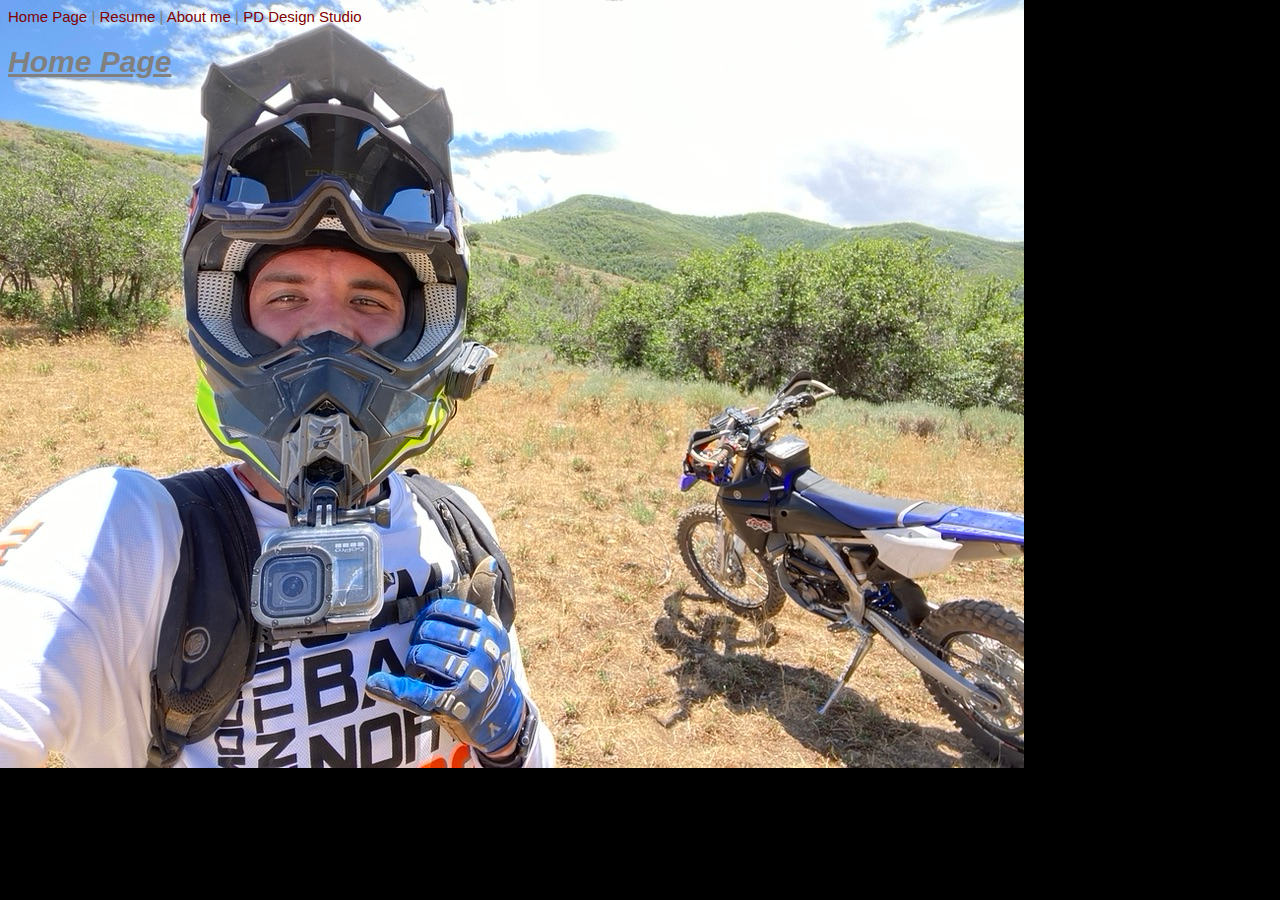
<file: IS Resume Section/IS 201 HTML/index.html>
<!DOCTYPE html>
<html lang="en">
<head>
    <meta charset="UTF-8">
    <meta http-equiv="X-UA-Compatible" content="IE=edge">
    <meta name="viewport" content="width=device-width, initial-scale=1.0">
    <title>Matt Dwiggins' Home Page</title>
    <link rel="stylesheet" href="Styles/styles.css">
</head>
<body class="homebg">
    <a href="#">Home Page</a> |
    <a href="HTML/Resume.html">Resume</a> |
    <a href="HTML/Aboutme.html">About me</a> |
    <a href="../../index.html"> PD Design Studio</a>

    <h1 style="text-decoration: underline; font-style: italic;">Home Page</h1>

</body>
</html>
</file>
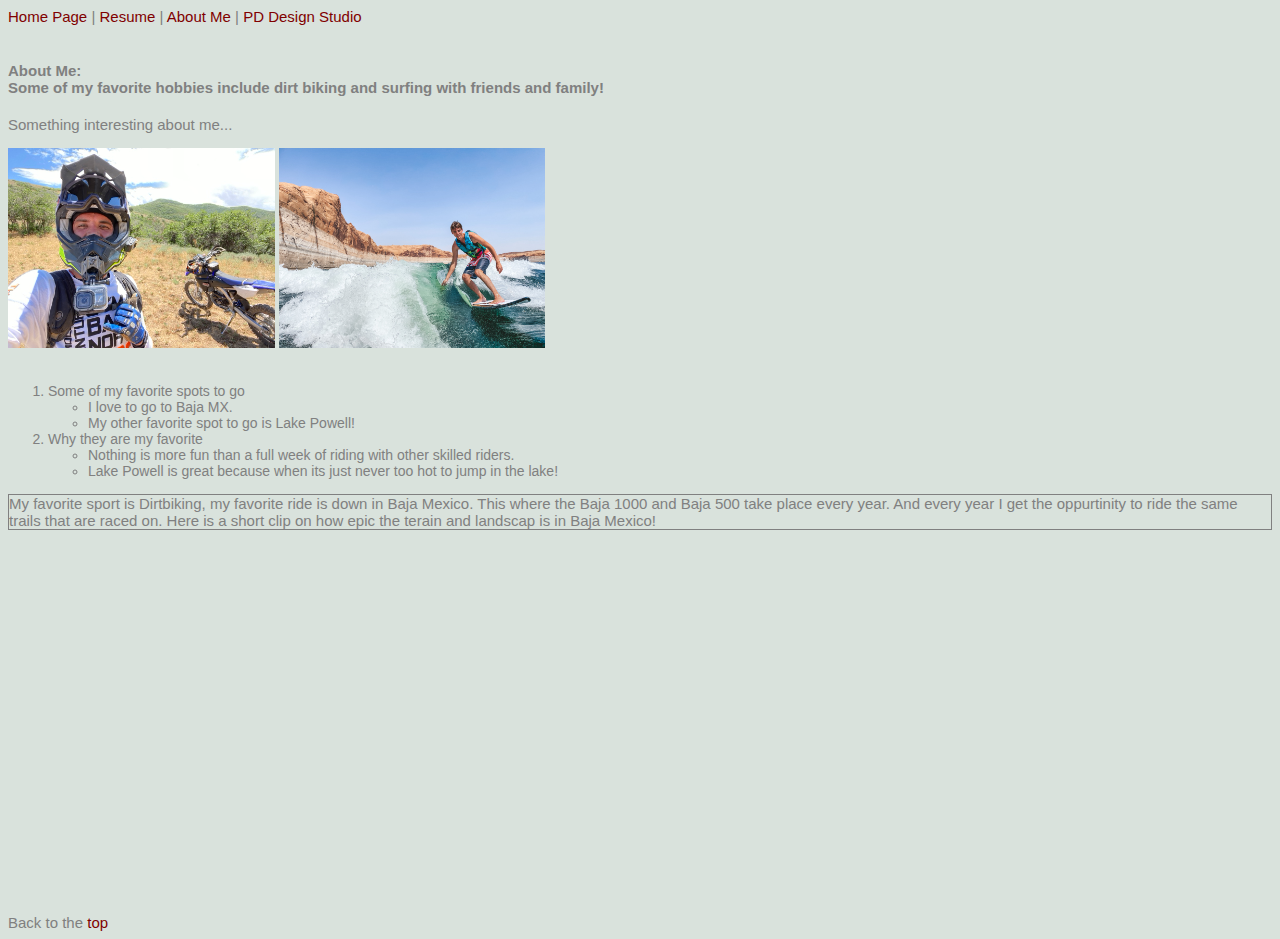
<file: IS Resume Section/IS 201 HTML/HTML/Aboutme.html>
<!--
    Matt Dwiggins
    Section F22
    11/17/22
-->

<!DOCTYPE html>
<html lang="en">
<head>
    <meta charset="UTF-8">
    <meta http-equiv="X-UA-Compatible" content="IE=edge">
    <meta name="viewport" content="width=device-width, initial-scale=1.0">
    <title>About Me</title>
    <link rel="stylesheet" href="../Styles/styles.css">
</head>
<body>
    <a href="../index.html" id="top">Home Page</a> |
    <a href="Resume.html">Resume</a> |
    <a href="#">About Me</a> |
    <a href="../../../index.html"> PD Design Studio</a>
    <br> <br>


<h4> About Me: <br>
    Some of my favorite hobbies include dirt biking and surfing with friends and family! <br>
</h4>
<p>Something interesting about me...</p>

<!-- <p class="box1">This Paragraph is for something that is <span class="bold box1">cool</span> about me and about margins and boarders :)</p>
<p class="box1 box2">This Paragraph is for something that is <span class="bold box1 box2">cool</span> about me and about margins and boarders :)</p>
<p class="box1 box2 box3">This Paragraph is for something that is <span class="bold box1 box2 box3">cool</span> about me and about margins and boarders :)</p> -->

<img src="../images/Matt_Dirtbiking.jpeg" alt="Matt_Dirtbiking" height="200">
<img src="../images/Matt_Surfing.jpeg" alt="Matt_Surfing" height="200">
 <br><br>
<ol>
    <li>Some of my favorite spots to go <!--First Point (only li can go inside a list)-->
        <ul>
            <li>I love to go to Baja MX.</li>
            <li>My other favorite spot to go is Lake Powell!</li>
        </ul>
    </li>
    <li>Why they are my favorite
    <ul>
        <li>Nothing is more fun than a full week of riding with other skilled riders.</li>
        <li>Lake Powell is great because when its just never too hot to jump in the lake!</li>
    </ul>
    </li>
</ol>

<p class="box1">My favorite sport is Dirtbiking, my favorite ride is down in Baja Mexico.
    This where the Baja 1000 and Baja 500 take place every year. And every year I get the oppurtinity to ride the same trails that are raced on. Here is a short clip on how epic the terain and landscap is in Baja Mexico!
</p>
<br>
<br>
<!-- this is the youtube video -->
            <iframe width="560" height="315" src="https://www.youtube-nocookie.com/embed/gg1-ISn3yK8" title="YouTube video player" frameborder="0" allow="accelerometer; autoplay; clipboard-write; encrypted-media; gyroscope; picture-in-picture" allowfullscreen></iframe>
<br>
<br>
<!-- this is the tableau script -->
            <div class='tableauPlaceholder' id='viz1671148308515' style='position: relative'><noscript><a href='#'><img alt='Population and Birth Rate (2012) ' src='https:&#47;&#47;public.tableau.com&#47;static&#47;images&#47;Wo&#47;WorldIndicators_16711481857510&#47;Population&#47;1_rss.png' 
                style='border: none' /></a></noscript><object class='tableauViz'  style='display:none;'><param name='host_url' value='https%3A%2F%2Fpublic.tableau.com%2F' /> <param name='embed_code_version' value='3' /> <param name='site_root' value='' /><param name='name' value='WorldIndicators_16711481857510&#47;Population' 
                    /><param name='tabs' value='no' /><param name='toolbar' value='yes' /><param name='static_image' value='https:&#47;&#47;public.tableau.com&#47;static&#47;images&#47;Wo&#47;WorldIndicators_16711481857510&#47;Population&#47;1.png' /> <param name='animate_transition' value='yes' /><param name='display_static_image' value='yes' 
                    /><param name='display_spinner' value='yes' /><param name='display_overlay' value='yes' /><param name='display_count' value='yes' /><param name='language' value='en-US' /><param name='filter' value='publish=yes' /></object></div>                <script type='text/javascript'>                    var divElement = document.getElementById('viz1671148308515');
                                        var vizElement = divElement.getElementsByTagName('object')[0];                    vizElement.style.width='100%';vizElement.style.height=(divElement.offsetWidth*0.75)+'px';                    var scriptElement = document.createElement('script');                    scriptElement.src = 'https://public.tableau.com/javascripts/api/viz_v1.js';

                                                            vizElement.parentNode.insertBefore(scriptElement, vizElement);                </script>

Back to the <a href="#top">top</a> <br>
</body>
</html>
</file>
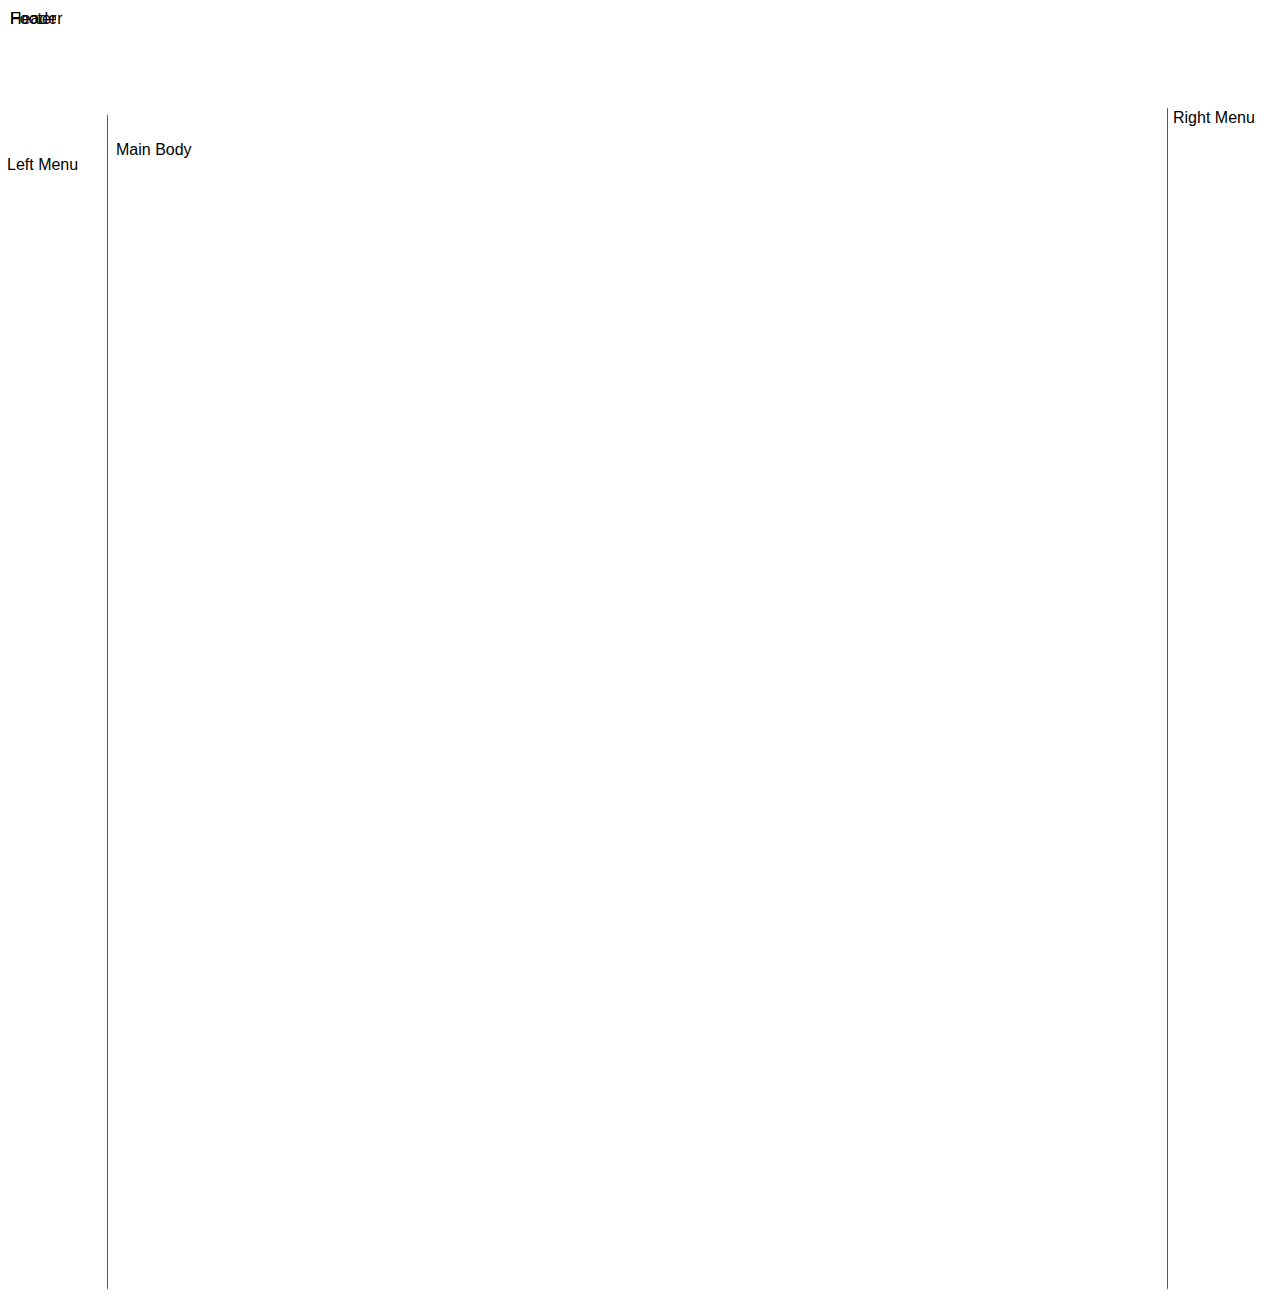
<file: IS Resume Section/IS 201 HTML/HTML/layout.html>
<!DOCTYPE html>
<html lang="en">
<head>
    <meta charset="UTF-8">
    <meta http-equiv="X-UA-Compatible" content="IE=edge">
    <meta name="viewport" content="width=device-width, initial-scale=1.0">
    <title>Layout Template</title>
    <link rel="stylesheet" href="../Styles/layoutstyles.css">
</head>
<body>
    <div class="common Header">Header</div>
    <div class="common leftmenu">Left Menu</div>
    <div class="common mainbody">Main Body</div>
    <div class="common rightmenu">Right Menu</div>
    <div class="common Footer">Footer</div>
</body>
</html>
</file>
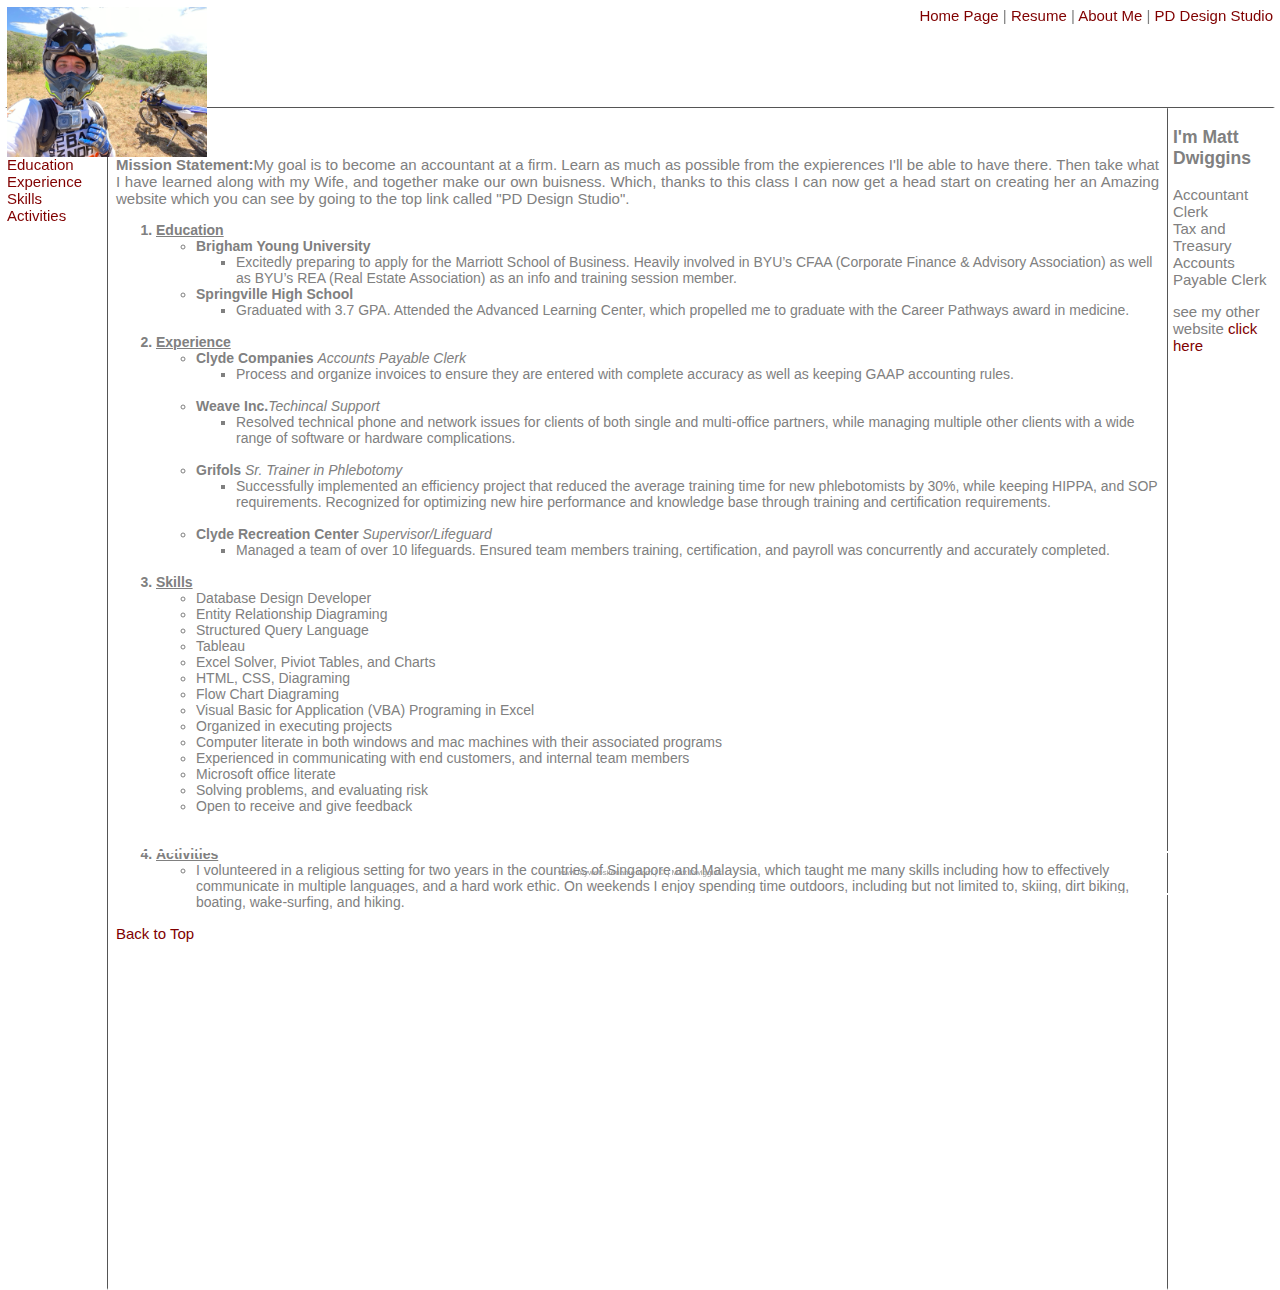
<file: IS Resume Section/IS 201 HTML/HTML/Resume.html>
<!--comment
Matt Dwiggins   
Section F22
Date 12/15/22
-->

<!DOCTYPE html>
<html lang="en">
<head>
    <meta charset="UTF-8">
    <meta http-equiv="X-UA-Compatible" content="IE=edge">
    <meta name="viewport" content="width=device-width, initial-scale=1.0">
    <title>My Resume</title>
    <link rel="stylesheet" href="../Styles/styles.css">
    <link rel="stylesheet" href="../Styles/layoutstyles.css">
</head>
<body>
    <div class="common header">
        <img src="../images/Matt_Dirtbiking.jpeg" alt="Matt_Dirtbiking" width="200"> 
    <span class="subheader">
            <a href="../index.html" id="top">Home Page</a> |
        <a href="#">Resume</a> |
        <a href="Aboutme.html">About Me</a> | 
        <a href="../../../index.html"> PD Design Studio</a>
        <!-- These are the references to the other pages -->
    </span>
    </div>

    <div class="common leftmenu">
        <a href="#edu">Education</a> <br>
        <a href="#exp">Experience</a> <br>
        <a href="#ski">Skills</a> <br>
        <a href="#act">Activities</a> <br>
        <!-- These are quick links to each secion in the page, see id below 
        Ex. href #edu = id edu -->
    </div>

    <div class="common mainbody">
        <p class="justify"><span class="bold">Mission Statement:</span>My goal is to become an accountant at a firm. Learn as much as possible from the expierences I'll be able to have there. 
            Then take what I have learned along with my Wife, and together make our own buisness. Which, thanks to this class I can now get a head start on creating her an Amazing website which 
            you can see by going to the top link called "PD Design Studio".
        </p>
        <ol>
            <li id="edu" class="resumelistheading"><span class="underline">Education</span>
                <ul>
                    <li><span class="resumelistheading">Brigham Young University</span>
                        <ul>
                            <li>Excitedly preparing to apply for the Marriott School of Business. 
                                Heavily involved in BYU’s CFAA (Corporate Finance & Advisory Association) as well as BYU’s REA 
                                (Real Estate Association) as an info and training session member.
                            </li>
                        </ul>
                    </li>
                    <li><span class="resumelistheading">Springville High School</span>
                        <ul>
                            <li>Graduated with 3.7 GPA. Attended the Advanced Learning Center, which propelled me to
                                graduate with the Career Pathways award in medicine.
                            </li>
                        </ul>
                    </li>
                </ul>
                <br>
            </li>
            <!-- above is the code for education section -->
            <li id="exp" class="resumelistheading"><span class="underline">Experience</span>
                <ul>   
                    <li><span class="resumelistheading">Clyde Companies</span> <span class="italic">Accounts Payable Clerk</span>
                        <ul>
                            <li>
                                Process and organize invoices to ensure they are entered with complete accuracy as well as keeping GAAP accounting rules.
                            </li>
                        </ul>
                        <br>
                    </li>
                    <li><span class="resumelistheading">Weave Inc.</span><span class="italic">Techincal Support</span>
                        <ul>
                            <li>
                                Resolved technical phone and network issues for clients of both single and multi-office partners,
                                while managing multiple other clients with a wide range of software or hardware complications.
                            </li>
                        </ul>
                        <br>
                    </li>
                    <li><span class="resumelistheading">Grifols </span><span class="italic">Sr. Trainer in Phlebotomy</span>
                        <ul>
                            <li>
                                Successfully implemented an efficiency project that reduced the average training time for new phlebotomists by 30%, while keeping HIPPA, and SOP requirements. 
                                Recognized for optimizing new hire performance and knowledge base through training and certification requirements.
                            </li>
                        </ul>
                        <br>
                    </li>
                    <li><span class="resumelistheading">Clyde Recreation Center </span><span class="italic">Supervisor/Lifeguard</span>
                        <ul>
                            <li>
                                Managed a team of over 10 lifeguards. Ensured team members training, certification, and payroll
                                was concurrently and accurately completed.
                            </li>
                        </ul>
                        <br>
                    </li>
                </ul>
            </li>
            <!-- This section above is the code for Experience -->
            <li id="ski" class="resumelistheading"><span class="underline">Skills</span>
                <ul>
                    <li>Database Design Developer</li>
                    <li>Entity Relationship Diagraming</li>
                    <li>Structured Query Language</li>
                    <li>Tableau</li>
                    <li>Excel Solver, Piviot Tables, and Charts</li>
                    <li>HTML, CSS, Diagraming</li>
                    <li>Flow Chart Diagraming</li>
                    <li>Visual Basic for Application (VBA) Programing in Excel</li>
                    <li>Organized in executing projects</li>
                    <li>Computer literate in both windows and mac
                        machines with their associated programs</li>
                    <li>Experienced in communicating with end customers, and internal team members</li>
                    <li>Microsoft office literate</li>
                    <li>Solving problems, and evaluating risk</li>
                    <li>Open to receive and give feedback</li>
                </ul>
                <br>
                <br>
            </li>
            <!-- Above is where the code ofr skills section is -->
            <li id="act" class="resumelistheading"><span class="underline">Activities</span>
                <ul>
                    <li>
                        I volunteered in a religious setting for two years in the countries of Singapore and Malaysia, 
                        which taught me many skills including how to effectively communicate in multiple languages, and a hard work ethic. 
                        On weekends I enjoy spending time outdoors, including but not limited to, skiing, dirt biking, boating, wake-surfing, and hiking.
                    </li>
                </ul>
            </li>
            <!-- Above is code for activities section -->
        </ol>
        <a href="#top">Back to Top</a> 
        <!-- setting for quick link to top of page -->
    </div>
    <div class="common rightmenu"> 
        <h3>I'm Matt Dwiggins</h3>
        <!-- path for picture and settings on picture -->
        Accountant Clerk <br>
        Tax and Treasury Accounts Payable Clerk <br>
        <p>
            see my other website<a href="#" target="_blank" title="Page on this"> click here</a>
        </p>
        <!-- this is the link that opens up a new tab and the website  -->
    </div>

    <div class="common footer">
        www.mywebsitename.com | &copy; | Matt Dwiggins
    </div>
    <!-- this is the code for menu settings and where they fall -->
</body>
</html>
</file>
<file: IS Resume Section/IS 201 HTML/Styles/styles.css>
body {
    font-family: Arial, Helvetica, sans-serif;
    font-size: 15px;
    color: gray;
    background-color: rgba(192, 208, 197, 0.606);
}
/* these are the settings for main page */
li{ 
    font-size: 14px;
    font-weight: normal;
    text-decoration:normal;
}
a{
    color: maroon;
    text-decoration: solid;
} 
/* setting decoration to none sets text to have just about no formating */

a.hover {
    /* text-decoration: underline; 
    font-weight: bold; font-size: 18px; */
}

a:visited {
    color: blue;
}
.resumelistheading {
    font-weight: bold;
    font-style: normal;
}
.underline{
    text-decoration: underline;
}  
/* this underlines text */
.italic{
    font-style: italic;
    font-weight: normal;
}
.bold{
    font-weight: bold;
}
.justify{
    text-align: justify;
}
/* justify is how the text fits within the page */
.homebg{
    background-image: url('../images/Matt_Dirtbiking.jpeg');
    background-position: top left;
    background-repeat: no-repeat; 
    background-color: black;
    /* background-repeat: ; */
}

.box1{
    border-width: 1px;
    border-style: solid;
    border-color: grey;
    /* border: 1px solid red; */
}
.box2{
    padding: 5px;
}
.box3{
    margin: 50px;
}
</file>
<file: IS Resume Section/IS 201 HTML/Styles/layoutstyles.css>
body{
    background-color: #fff;
    font-family:'Segoe UI', Tahoma, Geneva, Verdana, sans-serif ;
}
.common{
    /* background-color: #ccc; */
    border: 2px solid white;
    position: absolute;
}

.header{
    top: 5px;
    left: 5px;
    right: 5px;
    height: 100px;
    z-index: 2;
    border-bottom: solid 1px #555;
}
.leftmenu{
    top: 114px;
    left: 5px;
    width: 100px;
    bottom: -390px;
    z-index: 1;
    padding-top: 40px;
    border-right: solid 1px #555;
}

.mainbody{
    top: 114px;
    left: 114px;
    right: 114px;
    bottom: 39px;
    padding-right: 5px;
    padding-top: 25px;
}
.rightmenu{
    top: 107px;
    right: 5px;
    width: 100px;
    bottom: -390px;
    border-left: solid 1px #555;
    padding-left: 5px;
}
.footer{
    bottom: 5px;
    left: 5px;
    right: 5px;
    height: 25px;
    font-size: 8px;
    color: #999;
    text-align: center;
    padding-top: 15px;
    position: fixed;

}

.subheader{
    float: right;
}
</file>
